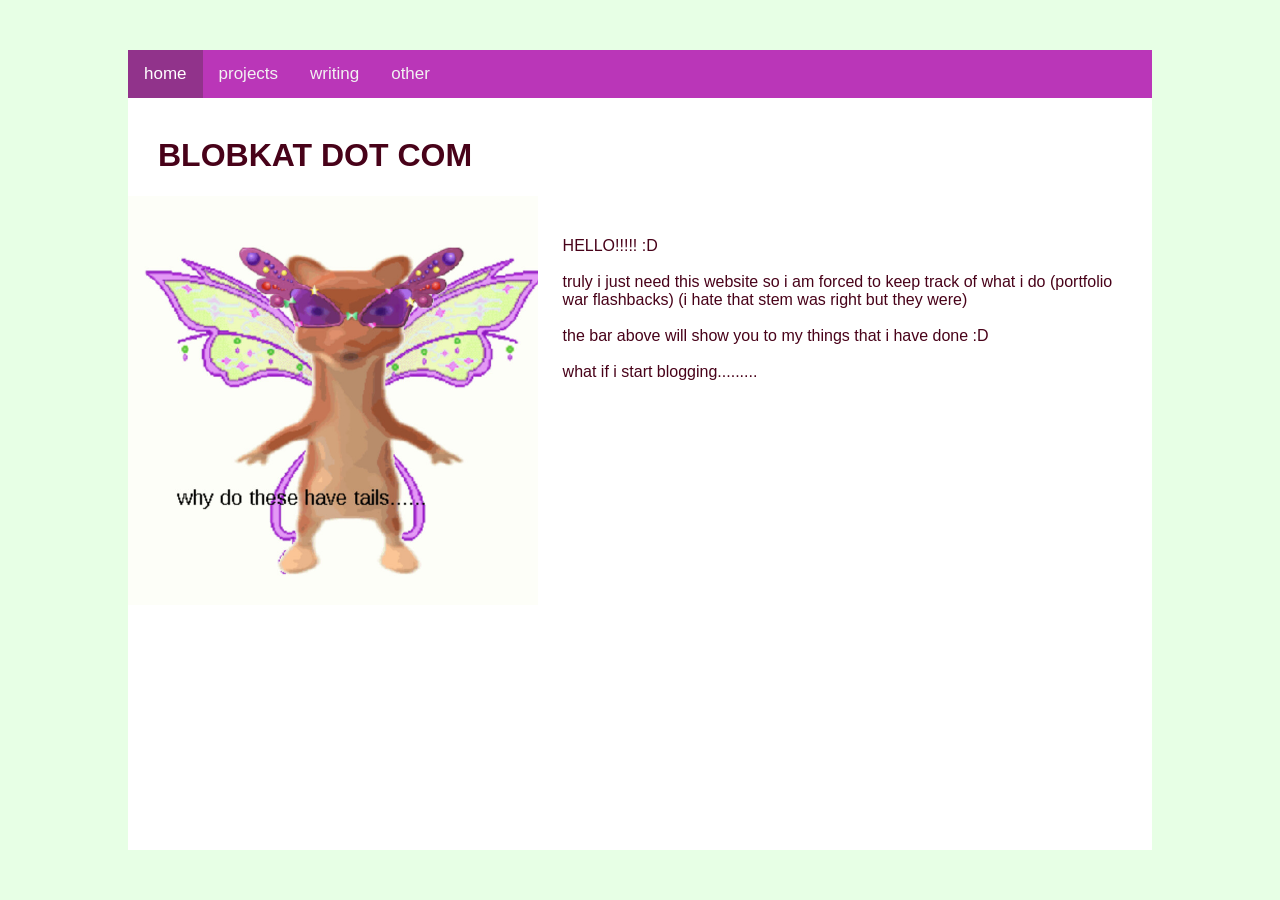
<file: weasel-wings-v1/index.html>
<!DOCTYPE html>
<html>
  <head>
  
    <meta charset="UTF-8">
    <!--<meta name="viewport" content="width=device-width, initial-scale=1.0">-->
    
    <title>it's blobkat time</title>
    <!-- The style.css file allows you to change the look of your web pages.
         If you include the next line in all your web pages, they will all share the same look.
         This makes it easier to make new pages for your site. -->
    <link href="./style.css" rel="stylesheet" type="text/css" media="all">
    
    <style>
      main {
        /*position: absolute;*/
        background-color: white;
        width: 80%;
        height:800px;
        /*padding: 20px;*/
        position: fixed;
        top: 50%;
        left: 50%;
        transform: translate(-50%, -50%);
      }
      
      .container{
        width: 200px;
        height: 200px;
        position: relative;
        margin: 20px;
      }
      
      .topnav {
        overflow: hidden;
        background-color: #ba36b8;
      }
      
      .topnav a {
        float: left;
        color: #f2f2f2;
        text-align: center;
        padding: 14px 16px;
        text-decoration: none;
        font-size: 17px;
      }
      
      .topnav a:hover {
        background-color: #f6d6ff;
        color: black;
      }
      
      .topnav a.active {
        background-color: #91338b;
        color: white;
      }
      
      h1.lm{
        margin-left:30px;
      }
      
      .flexcontainer{
        display: flex;
        align-items: left;
        justify-content: left
      }
      
      p {
        padding: 25px;
      }
      
      
    
    </style>
    
  </head>
  <body>
      <main>
        <div class = "topnav">
          <a class="active" href="https://blobkat.neocities.org/">home</a>
          <a href="https://blobkat.neocities.org/projects">projects</a>
          <a href="https://blobkat.neocities.org/writing">writing</a>
          <a href="https://blobkat.neocities.org/other">other</a>
        </div>
        <br>
    
        <h1 class="lm">BLOBKAT DOT COM</h1>
        
        <div class="flexcontainer">
        
          <img src="weasel2.jpg" alt="weasel 3d model with pink winx fairy glasses on and green fairy wings" style="width:40%;"/>
          <p>HELLO!!!!! :D
          <br><br>truly i just need this website so i am forced to keep track of what i do (portfolio war flashbacks) (i hate that stem was right but they were)
          <br><br>the bar above will show you to my things that i have done :D
          <br><br>what if i start blogging.........
          </p>
          
        </div>
        
  
      </main>
    
  </body>
</html>
</file>
<file: weasel-wings-v1/style.css>
/* CSS is how you can add style to your website, such as colors, fonts, and positioning of your
   HTML content. To learn how to do something, just try searching Google for questions like
   "how to change link color." */

body {
  background-color: #E7FFE5;
  color: #480219;
  font-family: "Bitstream Vera Sans",Verdana,Arial,sans-serif;
  
}
</file>
